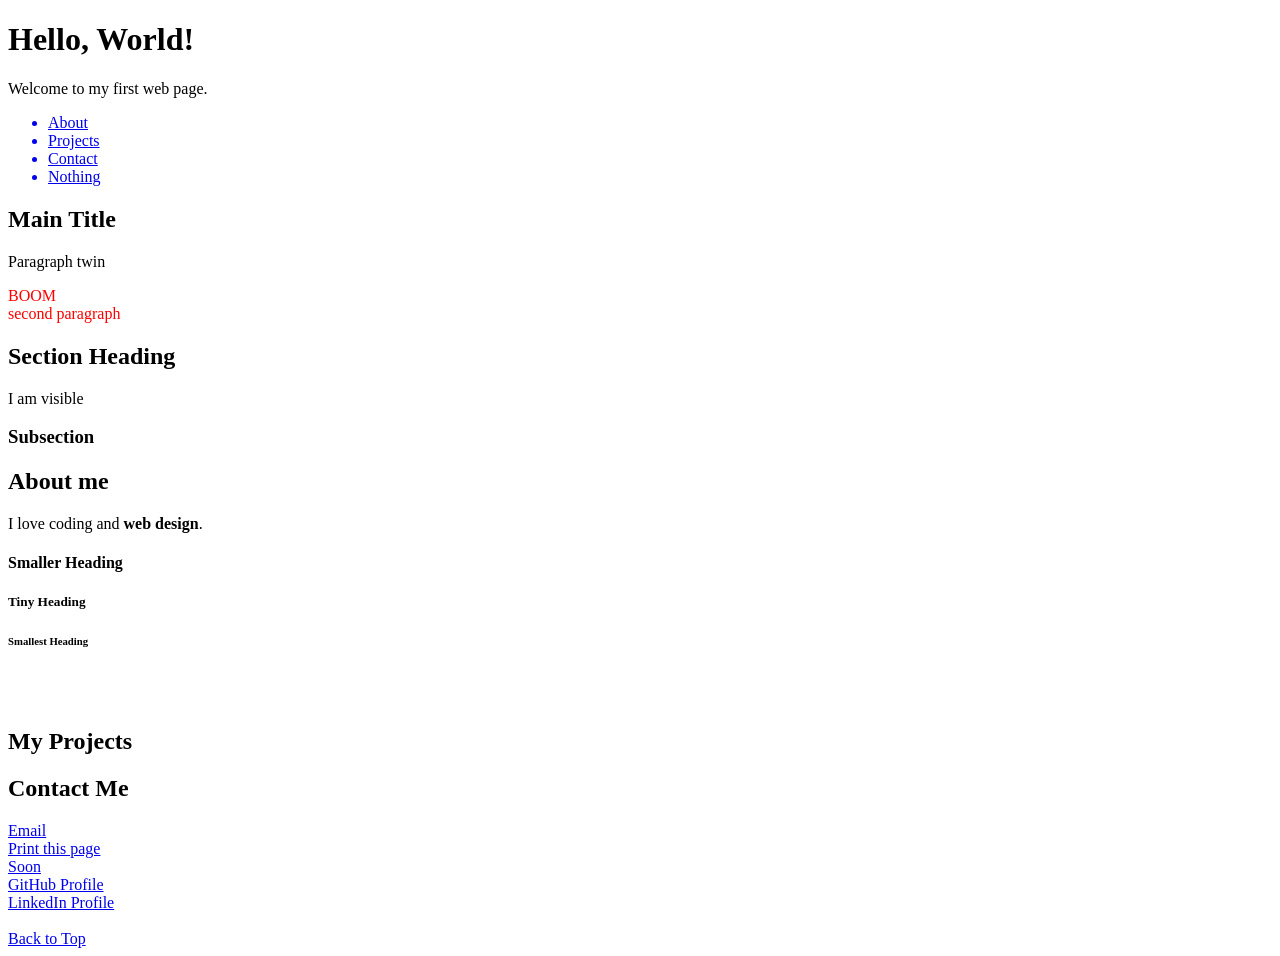
<file: Notes/index.html>
<!DOCTYPE html>
<html lang="en">
    <head>
        <meta charset="UTF-8">
        <title>My First Page</title>
        <style>
            scroll-behavior: smooth;
        </style>
    </head>
    <body id="top">
        <h1>Hello, World!</h1>
        <p>Welcome to my first web page.</p>
        <nav>
            <ul>
                <a href="#about"><li>About</li></a>
                <a href="#projects"><li>Projects</li></a>
                <a href="#contact"><li>Contact</li></a>
                <a href="#nothing"><li>Nothing</li></a>
            </ul>
        </nav>
    <section id="about">
        <h1>Main Title</h1>
    <p>Paragraph twin</p>
    <p style="color: red;">BOOM <br> second paragraph</p>
    <h2>Section Heading</h2>
    <!-- This may be a comment-->
     <p>I am visible</p>
    <!-- YARA YARA YA-->
    <h3>Subsection</h3>
    <section>
        <h2>About me</h2>
        <p>I love coding and <strong>web design</strong>.</p>
    </section>
    <h4>Smaller Heading</h4>
    <h5>Tiny Heading</h5>
    <h6>Smallest Heading</h6>
    </section>
    <br>
    <br>
    <section id="projects">
        <h2>My Projects</h2>
    </section>
    <section id="contact">
        <h2>Contact Me</h2>
        <a href="mailto:42445@ocvts.org" target="_blank" rel="noopener noreferrer">Email</a>
        <br>
        <a href="javascript:window.print()">Print this page</a>
        <br>
        <a href="#" onclick="alert('coming soon!')">Soon</a>
        <br>
    </section>
    <footer>
        <a href="https://github.com/Joens2" target="_blank" rel="noopener noreferrer">GitHub Profile</a>
        <br>
        <a href="https://www.linkedin.com/in/joseph-b-621665435/" target="_blank" rel="noopener noreferrer">LinkedIn Profile</a>
    </footer>
    <br>
    <a href="#top">Back to Top</a>
    </body>
</html>
</file>
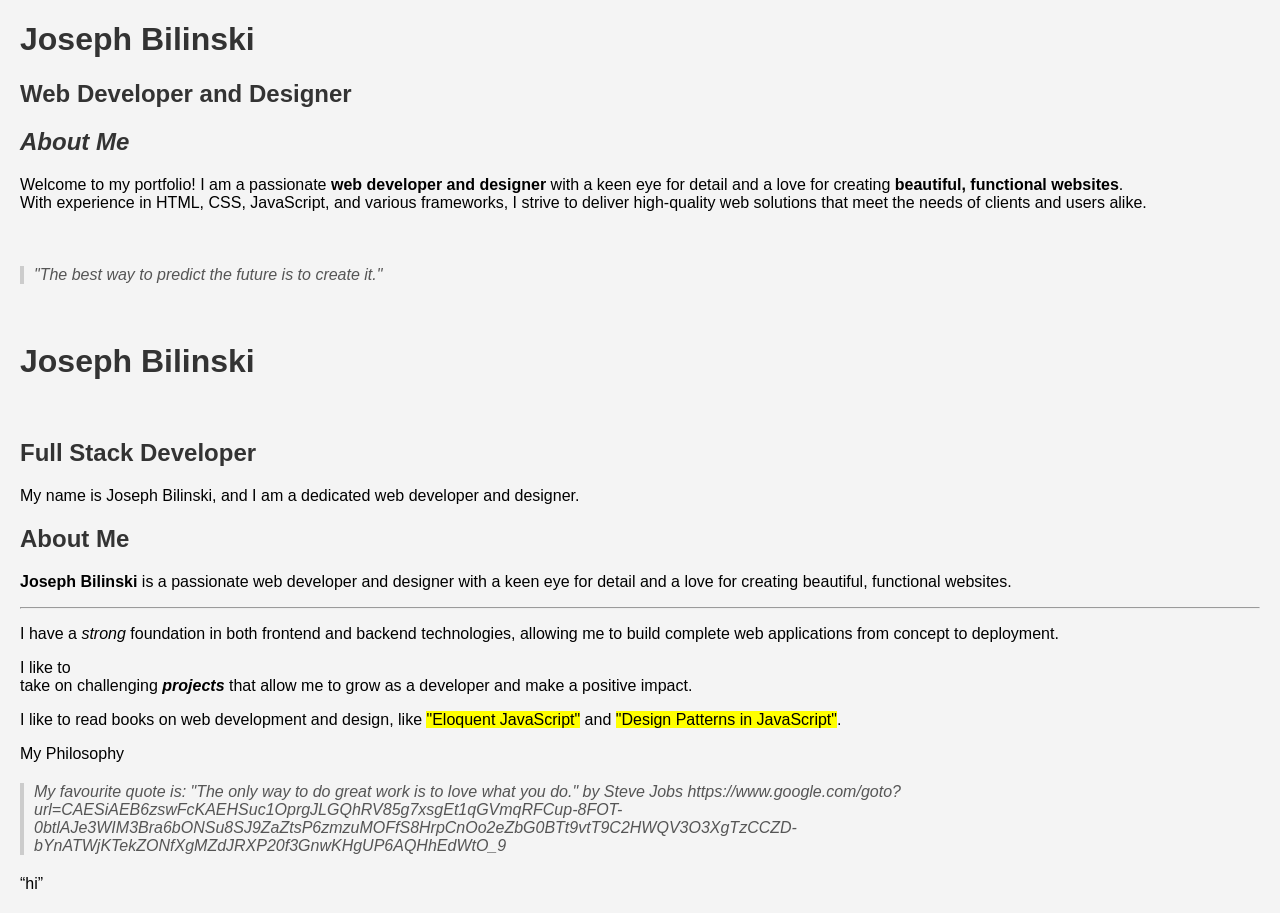
<file: OCVTS-Technical-Portfolio/profile.html>
<!DOCTYPE html>
<html lang="en" xml:lang="en">
    <head>
        <meta charset="UTF-8">
        <meta name="viewport" content="width=device-width, initial-scale=1.0">
        <meta name="description" content="A portfolio showcasing my web development work.">
        <meta name="author" content="Joseph Bilinski">
        <meta property="og:title" content="Joseph Bilinski's Portfolio">
        <meta property="og:image" content="images/profile.jpg">
        <title>Joseph Bilinski's Portfolio</title>
        <link rel="icon" href="favicon.ico">
        <style>
            body {
                font-family: Arial, sans-serif;
                margin: 20px;
                background-color: #f4f4f4;
            }
            h1, h2 {
                color: #333;
            }
            blockquote {
                font-style: italic;
                color: #555;
                border-left: 4px solid #ccc;
                padding-left: 10px;
                margin: 20px 0;
            }
        </style>
    </head>
        <body>
            <h1>Joseph Bilinski</h1>
            <h2>Web Developer and Designer</h2>
            <h2><em>About Me</em></h2>
            <p>Welcome to my portfolio! I am a passionate <strong>web developer and designer</strong> with a keen eye for detail and a love for creating <strong>beautiful, functional websites</strong>. <br> With experience in HTML, CSS, JavaScript, and various frameworks, I strive to deliver high-quality web solutions that meet the needs of clients and users alike.</p>
            <br>
            <blockquote><p>"The best way to predict the future is to create it."</p></blockquote>
            <br>
            <header>
                <!-- Hero content goes here -->
                 <h1>Joseph Bilinski</h1>
                 <br>
                 <h2> Full Stack Developer </h2>
                 <p>My name is Joseph Bilinski, and I am a dedicated web developer and designer.</p>
            </header>
        <section id="about">
            <h2>About Me</h2>
            <!-- Add paragraphs here -->
             <p><strong>Joseph Bilinski</strong> is a passionate web developer and designer with a keen eye for detail and a love for creating beautiful, functional websites.</p>
            <hr>
             <p>I have a <em>strong</em> foundation in both frontend and backend technologies, allowing me to build complete web applications from concept to deployment.</p>
            <p>I like to <br> take on challenging <em><strong>projects</strong></em> that           allow me to grow as a developer and make a positive impact.</p>
        </section>
            <p>I like to read books on web development and design, like <mark>"Eloquent JavaScript"</mark> and <mark>"Design Patterns in JavaScript"</mark>.</p>
        <section id="about">
            <!-- existing content -->
             <p> My Philosophy </p>
             <blockquote>
                <p>My favourite quote is: "The only way to do great work is to love what you do." by <cite>Steve Jobs</cite> <cite>https://www.google.com/goto?url=CAESiAEB6zswFcKAEHSuc1OprgJLGQhRV85g7xsgEt1qGVmqRFCup-8FOT-0btlAJe3WIM3Bra6bONSu8SJ9ZaZtsP6zmzuMOFfS8HrpCnOo2eZbG0BTt9vtT9C2HWQV3O3XgTzCCZD-bYnATWjKTekZONfXgMZdJRXP20f3GnwKHgUP6AQHhEdWtO_9</cite></p>
             </blockquote>
             <q>hi</q>
        </section>
    </body>
</html>
</file>
